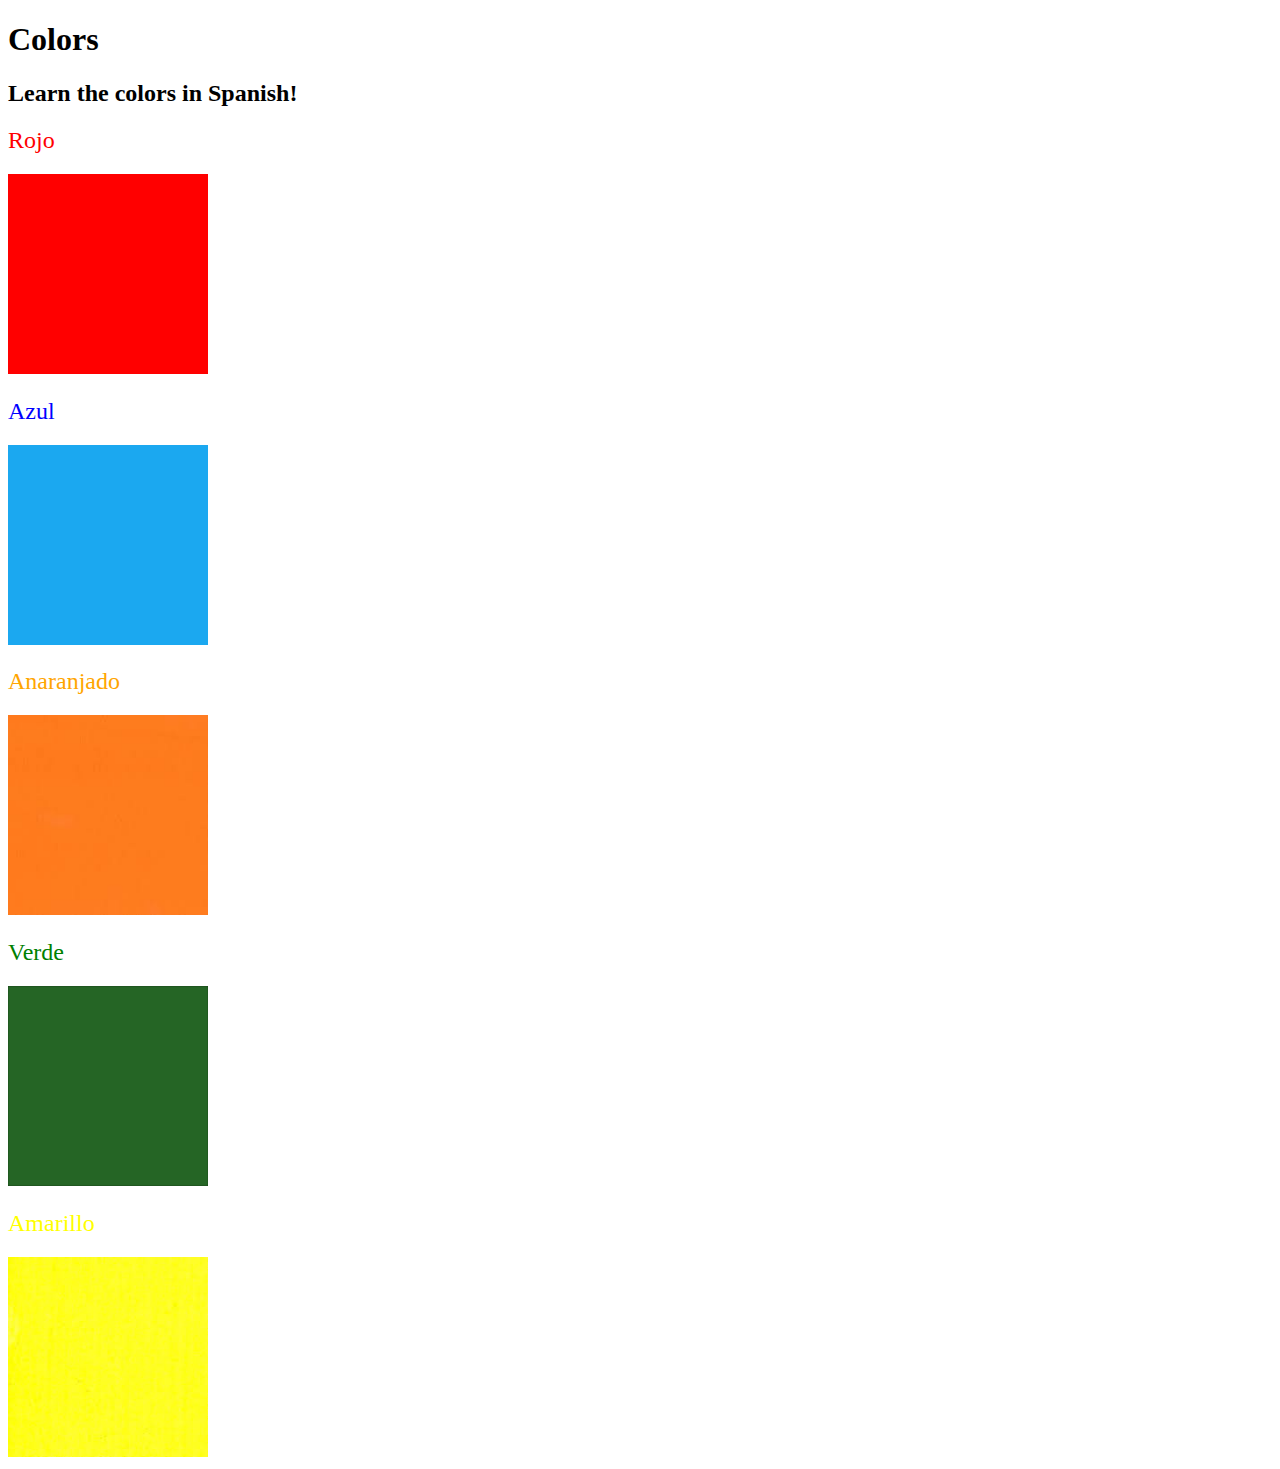
<file: 5.4+Color+Vocab+Project/index.html>
<!DOCTYPE html>
<html lang="en">
  <head>
    <meta charset="UTF-8" />
    <title>Spanish Vocabulary</title>
    <link rel="stylesheet" href="./styl1.css" />
  </head>

  <body>
    <h1>Colors</h1>
    <h2>Learn the colors in Spanish!</h2>
    <h2 class="color-title" id="red">Rojo</h2>
    <img src="./assets/images/red.png" alt="red" />

    <h2 class="color-title" id="blue">Azul</h2>
    <img src="./assets/images/blue.png" alt="blue" />

    <h2 class="color-title" id="orange">Anaranjado</h2>
    <img src="./assets/images/orange.png" alt="orange" />

    <h2 class="color-title" id="green">Verde</h2>
    <img src="./assets/images/green.png" alt="green" />

    <h2 class="color-title" id="yellow">Amarillo</h2>
    <img src="./assets/images/yellow.png" alt="yellow" />
  </body>
</html>

<!-- 
TODOs
IMPORTANT: You should not need to make ANY CHANGES to index.html
All code should be written in your CSS file.

1. Create a CSS file and incorporate it as an external stylesheet.
2. Use CSS to style each of the color titles to meaning. 
Hint: Use the id to help if you don't know the words in spanish.
3. Use CSS to change all the color titles to have "font-weight: normal;"
4. Use CSS (not HTML) to make all the images 200px heigh and 200px wide. 
Hint: 
https://developer.mozilla.org/en-US/docs/Web/CSS/height
https://developer.mozilla.org/en-US/docs/Web/CSS/width
-->
</file>
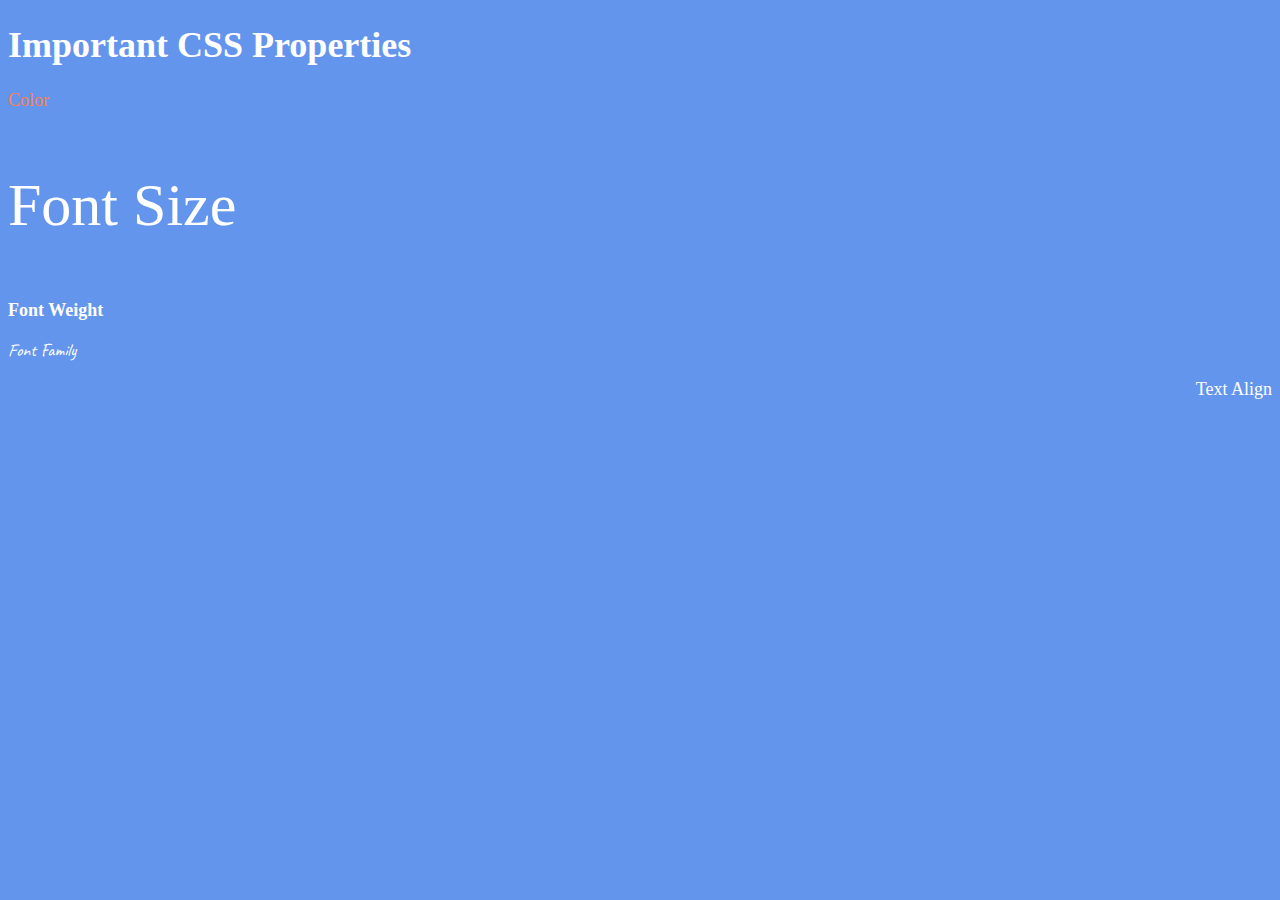
<file: 6.1+Font+Properties/index.html>
<!DOCTYPE html>
<html lang="en">

<head>
  <meta charset="UTF-8">
  <title>CSS Properties</title>
  <style>
     html{
      font-size: 30px;
    }
    body {
      background-color: cornflowerblue;
      color: white;
      font-size: 18px;
    }

    /* Don't change the CSS above, add Your CSS below */
    .demo
    {
      color: coral;
    }
    #font
    {
      font-size: 2rem;
    }
    .weight
    {
      font-weight: 900;
    }
    .demo2
    {
      font-family: 'Caveat',cursive;

    }
    .demo3
    {
      text-align: right;
    }
   
  </style>
   <link rel="preconnect" href="https://fonts.googleapis.com">
   <link rel="preconnect" href="https://fonts.gstatic.com" crossorigin>
   <link href="https://fonts.googleapis.com/css2?family=Caveat&display=swap" rel="stylesheet">
</head>

<body>
  <h1>Important CSS Properties</h1>
  <p class="demo">Color</p>
  <p id="font">Font Size</p>
  <p  class="weight">Font Weight</p>
  <p class="demo2">Font Family</p>
  <p class="demo3">Text Align</p>

  <!-- TODOs
  1. Change the color of <p>Color</p> to "coral" color.
  2. Change the font size of <p>Font Size</p> to 2X the size of the root font size.
  3. Change the font weight of <p>Font Weight</p> to 900.
  4. Change the font family of <p>Font Family</p> to the Google font Caveat with regular (400) font weight.
  Link: https://fonts.google.com/specimen/Caveat
  5. Change the <p>Text Align</p> to right align.
  6. Change the the root (html element) font size to 30px -->
</body>

</html>
</file>
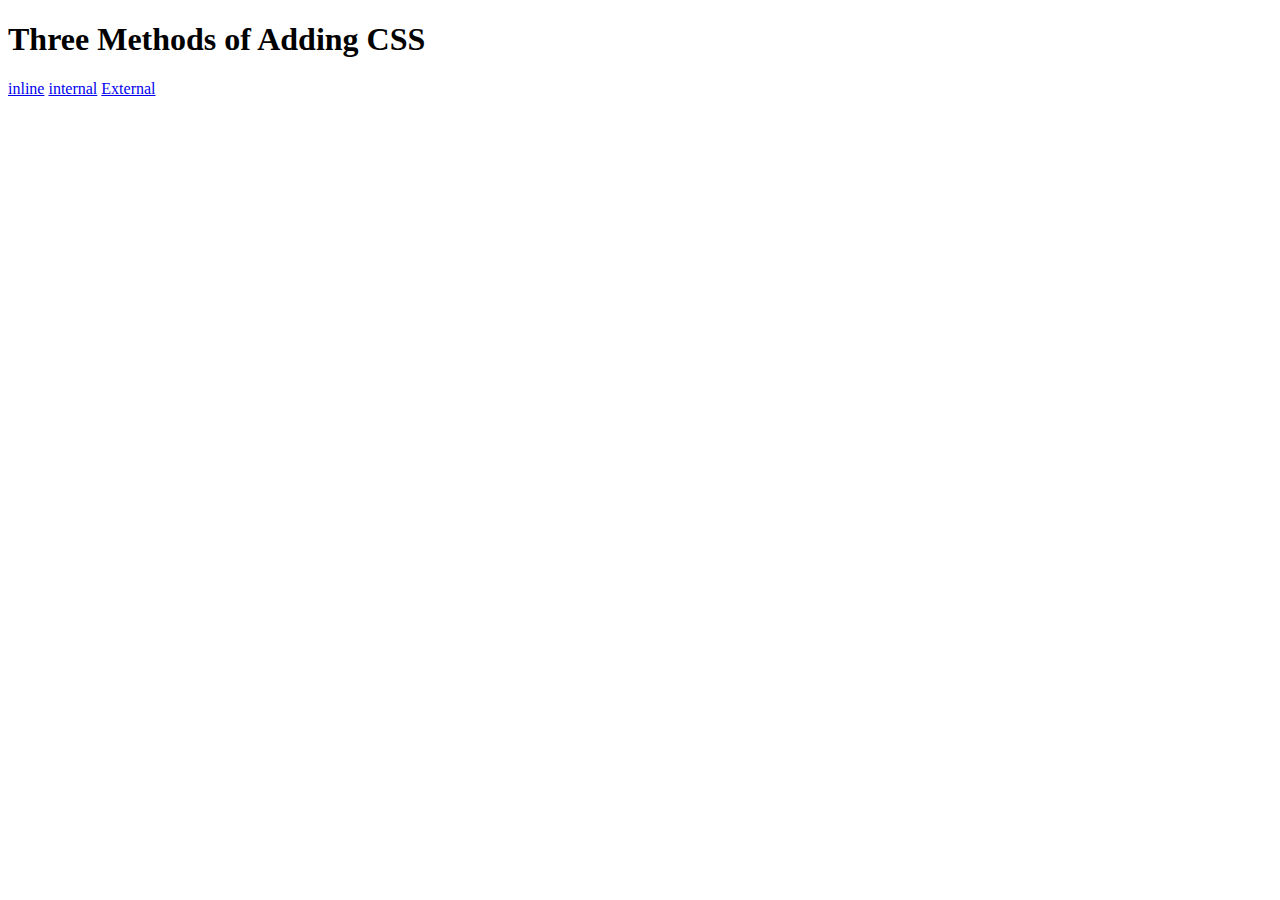
<file: 5.1+Adding+CSS/5.1. Adding CSS/index.html>
<!DOCTYPE html>
<html lang="en">

<head>
  <meta charset="UTF-8">
  <title>Adding CSS</title>
</head>

<body>
  <h1>Three Methods of Adding CSS</h1>
  <a href="inline.html">inline</a>
  <a href="internal.html">internal</a>
  <a href="external.html">External</a>
</body>

</html>
</file>
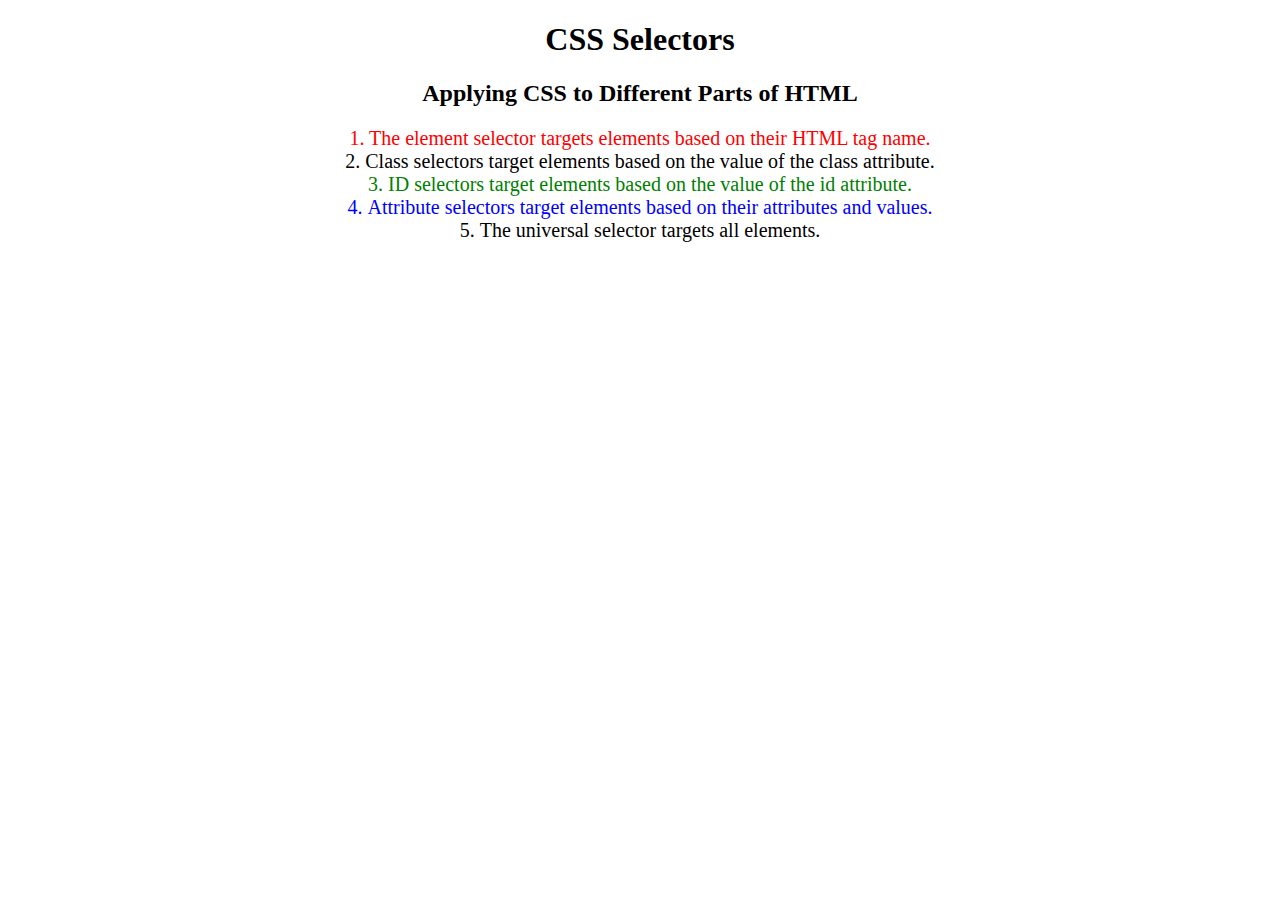
<file: 5.3+CSS+Selectors/5.3 CSS Selectors/index.html>
<!DOCTYPE html>
<html lang="en">

<head>
  <meta charset="UTF-8">
  <title>CSS Selectors</title>
  <link rel="stylesheet" href="./style.css" />
</head>

<body>
  <h1>CSS Selectors</h1>
  <h2>Applying CSS to Different Parts of HTML</h2>
  <!-- TODO 1: Set the CSS for all paragraph tags to "color: red" -->
  <p class="note">1. The element selector targets elements based on their HTML tag name.</p>

  <ol>
    <!-- TODO 2: Set the CSS for all elements with a class of "note" to "font-size: 20px" -->
    <li class="note" value="2">Class selectors target elements based on the value of the class attribute.</li>

    <!-- TODO 3: Set the CSS for the element with an id of "id-selector-demo" to "color: green" -->
    <li class="note" id="id-selector-demo" value="3">ID selectors target elements based on the value of the id
      attribute.</li>

    <!-- TODO 4: Set the CSS for the li elements that have the "value" attribute set to "4" to have "color: blue" -->
    <li class="note" value="4">Attribute selectors target elements based on their attributes and values.</li>

    <!-- TODO 5: Set all elements to have "text-align: center" -->
    <li class="note" value="5">The universal selector targets all elements.</li>
  </ol>
</body>

</html>
</file>
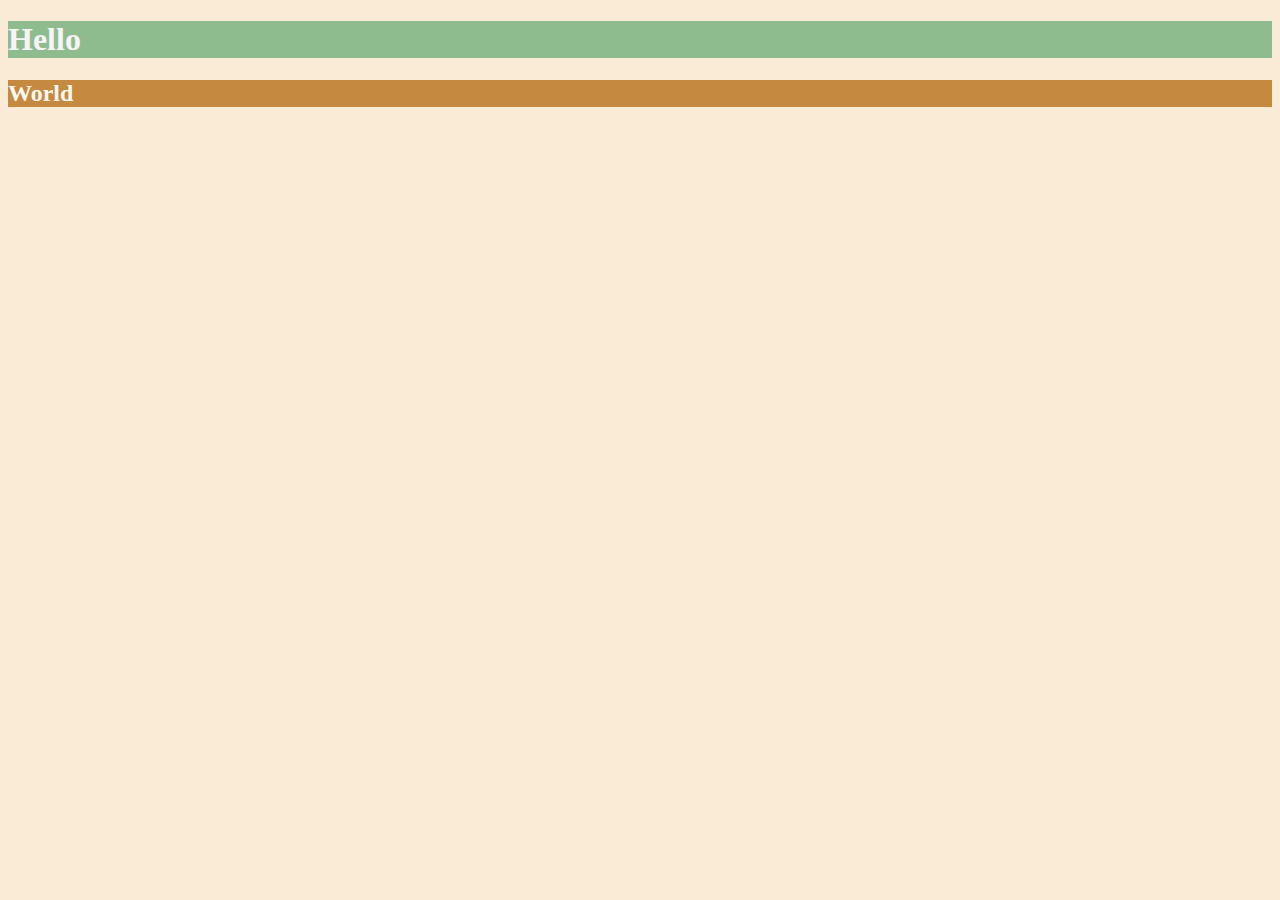
<file: 6.0+CSS+Colors/6.0 CSS Colors/index.html>
<!DOCTYPE html>
<html lang="en">

<head>
  <meta charset="UTF-8">
  <title>Colors</title>
  <style>
  /* Write your CSS code here. */
    /* 1. Make the background of the webpage "antiquewhite"
    2. Make the h1 "whitesmoke"
    3. Make the background of the h1 "darkseagreen"
    4. Make the h2 #FAF8F1
    5. Make the background of the h2 "#C58940" */
    body{
      background-color: antiquewhite;
    }
    h1{
      color: whitesmoke;
      background-color: darkseagreen;
    }
    h2{
      color:#FAF8F1;
      background-color:#C58940 ;
    }
  </style>
</head>

<body>
  <h1>Hello</h1>
  <h2>World</h2>
</body>

</html>
</file>
<file: 5.4+Color+Vocab+Project/styl1.css>
img {
    height: 200px;
    width: 200px;
  
  }
  
  .color-title {
    font-weight: normal;
  }
  
  #red{
    color: red;
  }
  
  #blue {
    color: blue;
  }
  
  #orange {
    color: orange;
  }
  
  #green {
    color: green;
  }
  
  #yellow {
    color: yellow;
  }
  .color-title
  {
    font: red;
  }
</file>
<file: 5.3+CSS+Selectors/5.3 CSS Selectors/style.css>
ol {
  margin-left: -40px;
  margin-top: -20px;
  list-style-position: inside;
}

/* Write your CSS below, don't change the rules above. */
p{
  color: red;
}

.note
{
  font-size: 20px;
}
#id-selector-demo
{
  color: green;
}
li[value = "4"]
{
  color: blue;
}
*
{
  text-align: center;
}
</file>
